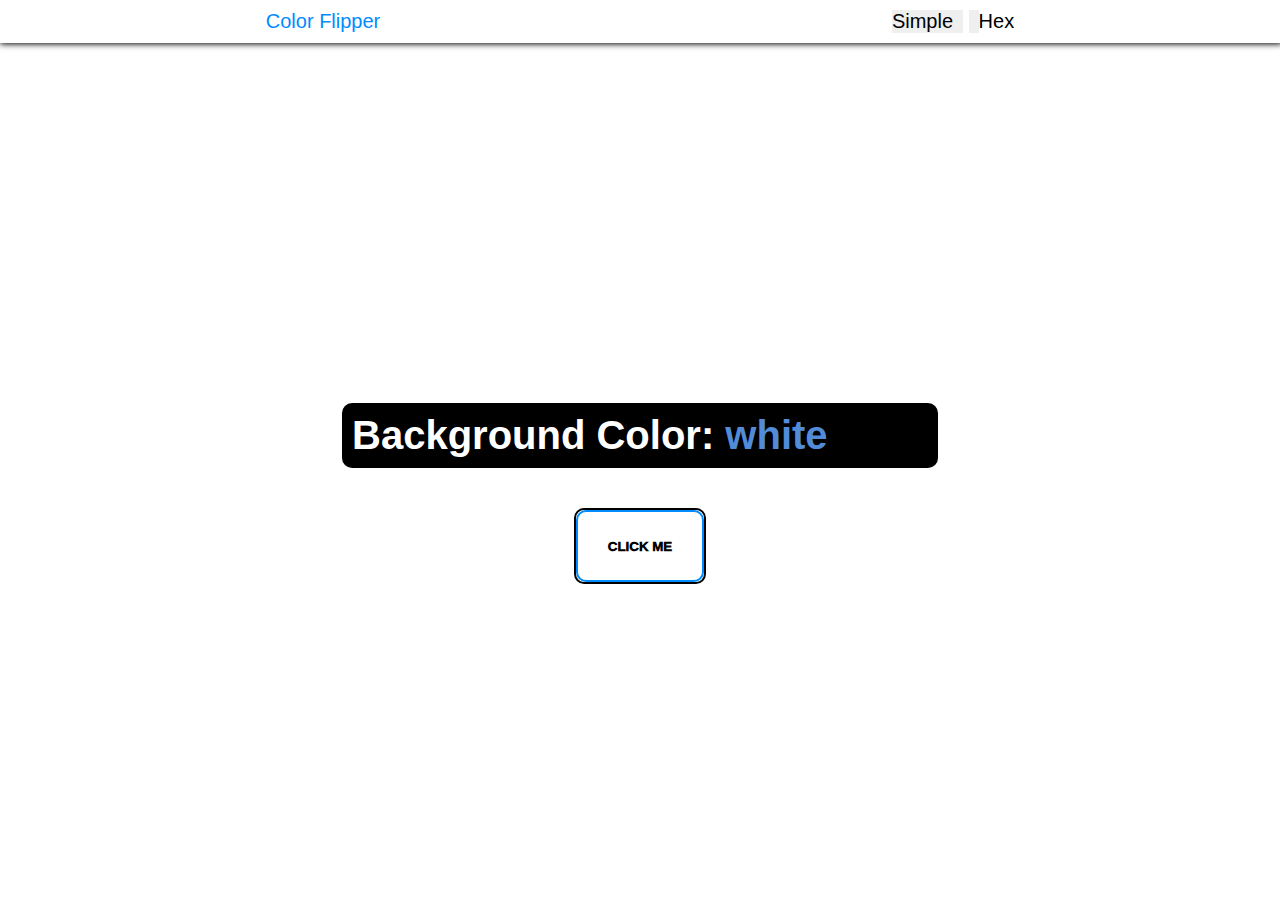
<file: index.html>
<!DOCTYPE html>
<html lang="en">
<head>
    <meta charset="UTF-8">
    <meta http-equiv="X-UA-Compatible" content="IE=edge">
    <meta name="viewport" content="width=device-width, initial-scale=1.0">
    <title>Color Flipper</title>
    <link rel="stylesheet" href="style.css">
    
</head>
<body id="Body">
    <div id="escolha">
        <div id="painel"> <span id="flipper">Color Flipper</span> <span class="mudar"><input type="button" value="Simple" id="simple"> <input type="button" value="" id="hex"><a href="index2.html">Hex</a></span></div>
    </div>
    <div class="all">

        <div id="container">
            <p>Background Color: <span id="colorch">white</span></p>
        </div>
        <div id="btn"><button id="click">CLICK ME</button></div>
        <script src="index.js"></script>
    </div>
</body>
</html>
</file>
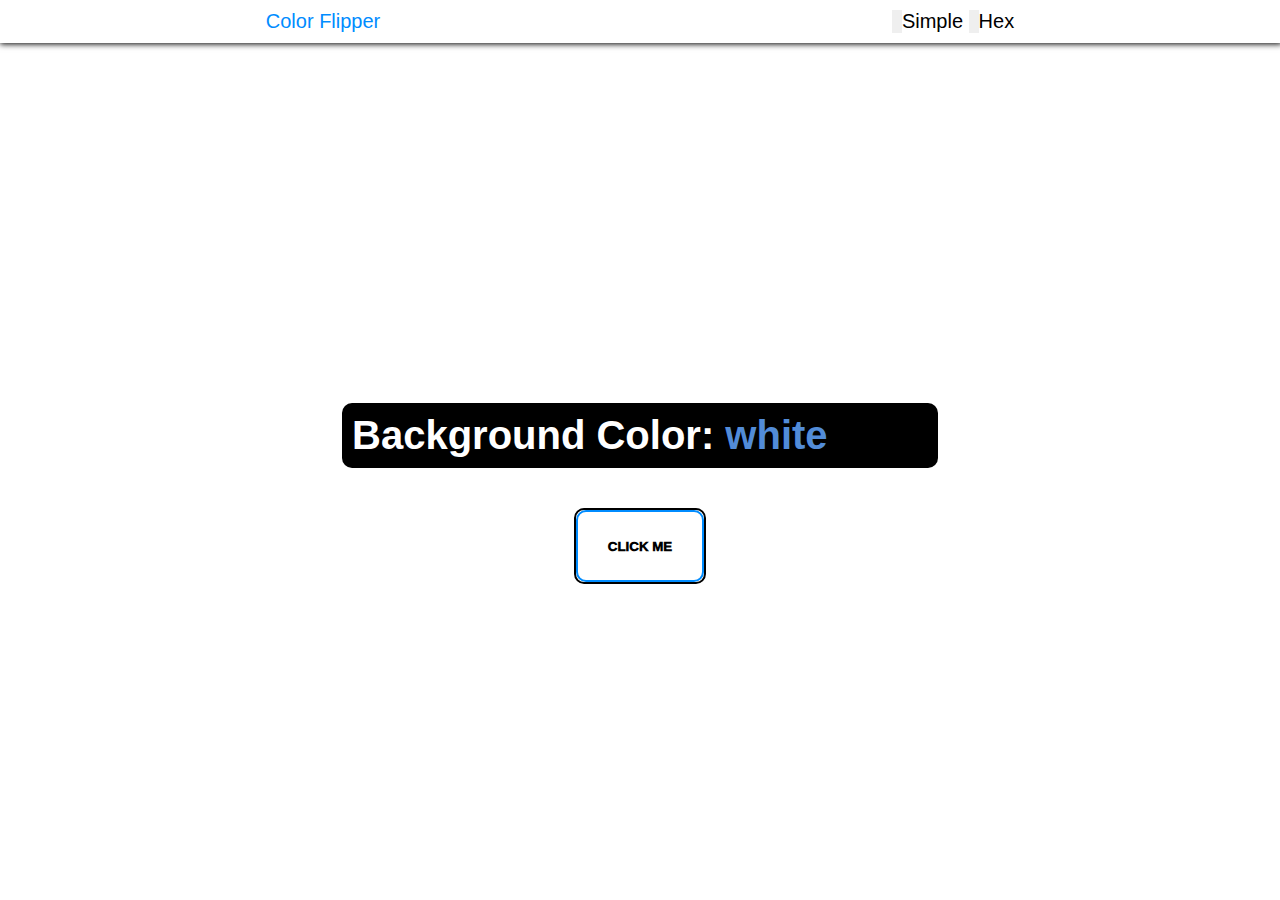
<file: index2.html>
<!DOCTYPE html>
<html lang="en">
<head>
    <meta charset="UTF-8">
    <meta http-equiv="X-UA-Compatible" content="IE=edge">
    <meta name="viewport" content="width=device-width, initial-scale=1.0">
    <title>Color Flipper</title>
    <link rel="stylesheet" href="style.css">
    
</head>
<body id="Body">
    <div id="escolha">
        <div id="painel"> <span id="flipper">Color Flipper</span> <span class="mudar"><input type="button" value="" id="simple"><a href="index.html">Simple</a> <input type="button" value="" id="hex"><a href="index2.html">Hex</a></span></div>
    </div>
    <div class="all">

        <div id="container">
            <p>Background Color: <span id="colorch">white</span></p>
        </div>
        <div id="btn"><button id="click">CLICK ME</button></div>
        <script src="index2.js"></script>
    </div>
</body>
</html>
</file>
<file: style.css>
*{
    margin: 0;
    padding: 0;
}
    body {
        display: flex;
        flex-direction: column;
        font-family: sans-serif;
        height: 100vh;
        width: 100vw;
        background-color: white;
       
    }
    .all {
        display: flex;
        flex-direction: column;
        margin-top: 40vh;
    }
#container {

    margin: auto;
    font-size: 40px;
    font-weight: bold;
    color: white;
    background-color: black;
    width: 45vw;
    border-radius: 10px;
    padding: 10px;
    font-family: sans-serif;
}
#colorch {
    color: rgb(82, 140, 216);
}
#btn {
   
    border: 2px solid black;
    margin: auto;
    margin-top: 40px;
    width: 10vw;
    border-radius: 10px;
   
    
}
button {
    height: 8vh;
    width: 10vw;
    color: black;
    background: transparent;
    border: 2px solid rgb(0, 140, 255);
    font-weight: 1000;
    border-radius: 10px;
    
}
#escolha {
    display: flex;
 
    
    
}
#painel {
    display: flex;
    justify-content: space-around;
    font-size: 20px;
    padding: 10px;
    background-color: white;
    width: 100vw;
    box-shadow: 1px 0px 6px 1px;
   
    
    
}
#flipper {
    color:rgb(0, 140, 255);
}
input {
    border: none;
    font-size: 20px;
    padding-right: 10px;
    
}
input:hover {
    cursor: pointer;
    color:  rgb(0, 140, 255);
}

a{
    text-decoration: none;
    color: black;
}
a:hover{
    color:  rgb(0, 140, 255);
}
</file>
